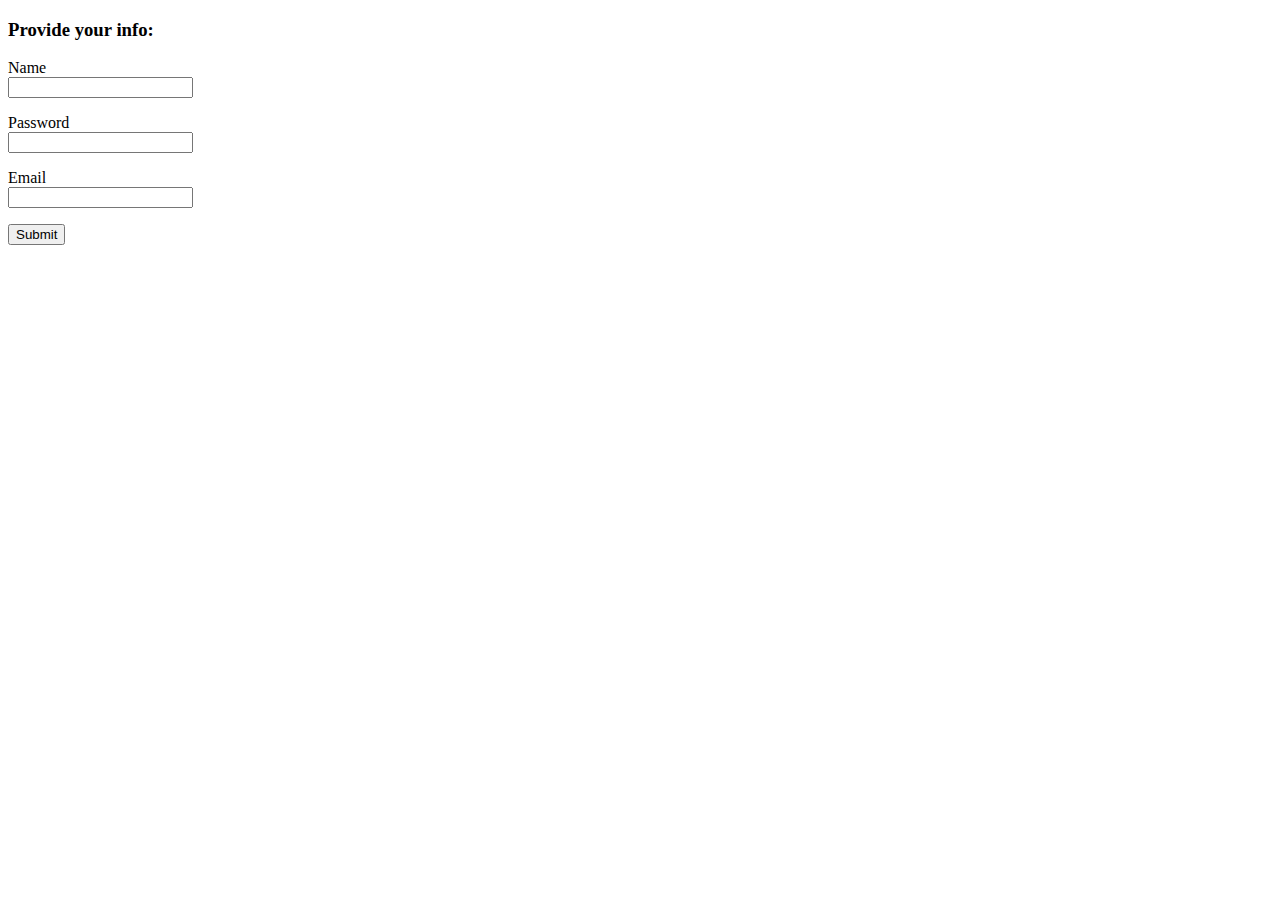
<file: static/reg.html>
<!DOCTYPE html>
<html>
    <head>
    <meta charset=utf-8>
    <title>readmeinfo - register account</title></head>
    <body>
        <h3>Provide your info:</h3>
        <form method="post" action="/reg">
            <p>Name<br><input type="text" name="name"></p>
            <p>Password<br><input type="password" name="passwd"></p>
            <p>Email<br><input type="text" name="email"></p>
            <input type="submit">
        </form>
    </body>
</html>
</file>
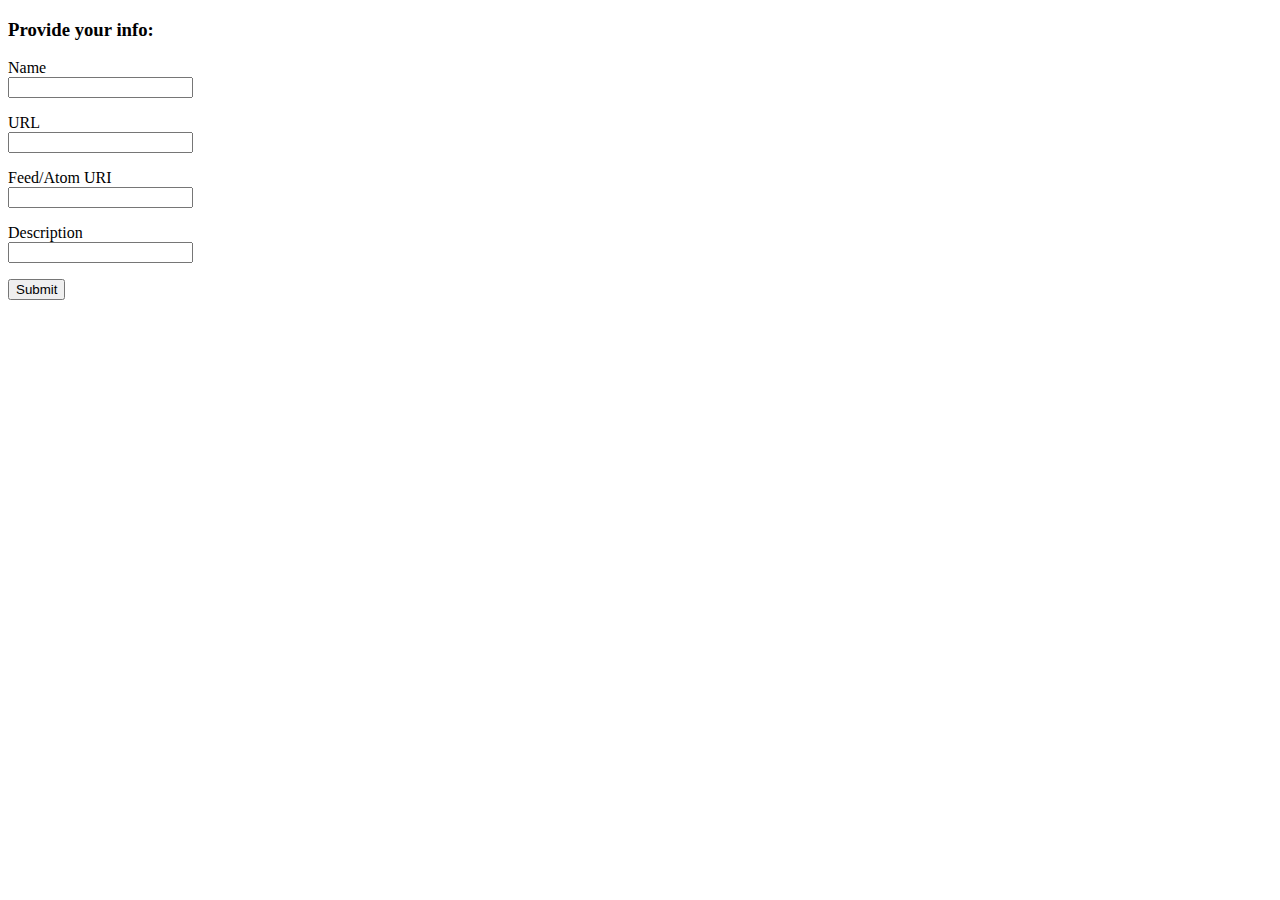
<file: static/sub.html>
<!DOCTYPE html>
<html>
    <head>
    <meta charset=utf-8>
    <title>readmeinfo - submit new feed/atom</title></head>
    <body>
        <h3>Provide your info:</h3>
        <form method="post" action="/sub">
            <p>Name<br><input type="text" name="name"></p>
            <p>URL<br><input type="text" name="url"></p>
            <p>Feed/Atom URI<br><input type="text" name="feeduri"></p>
            <p>Description<br><input type="text" name="desc"></p>
            <input type="submit">
        </form>
    </body>
</html>
</file>
